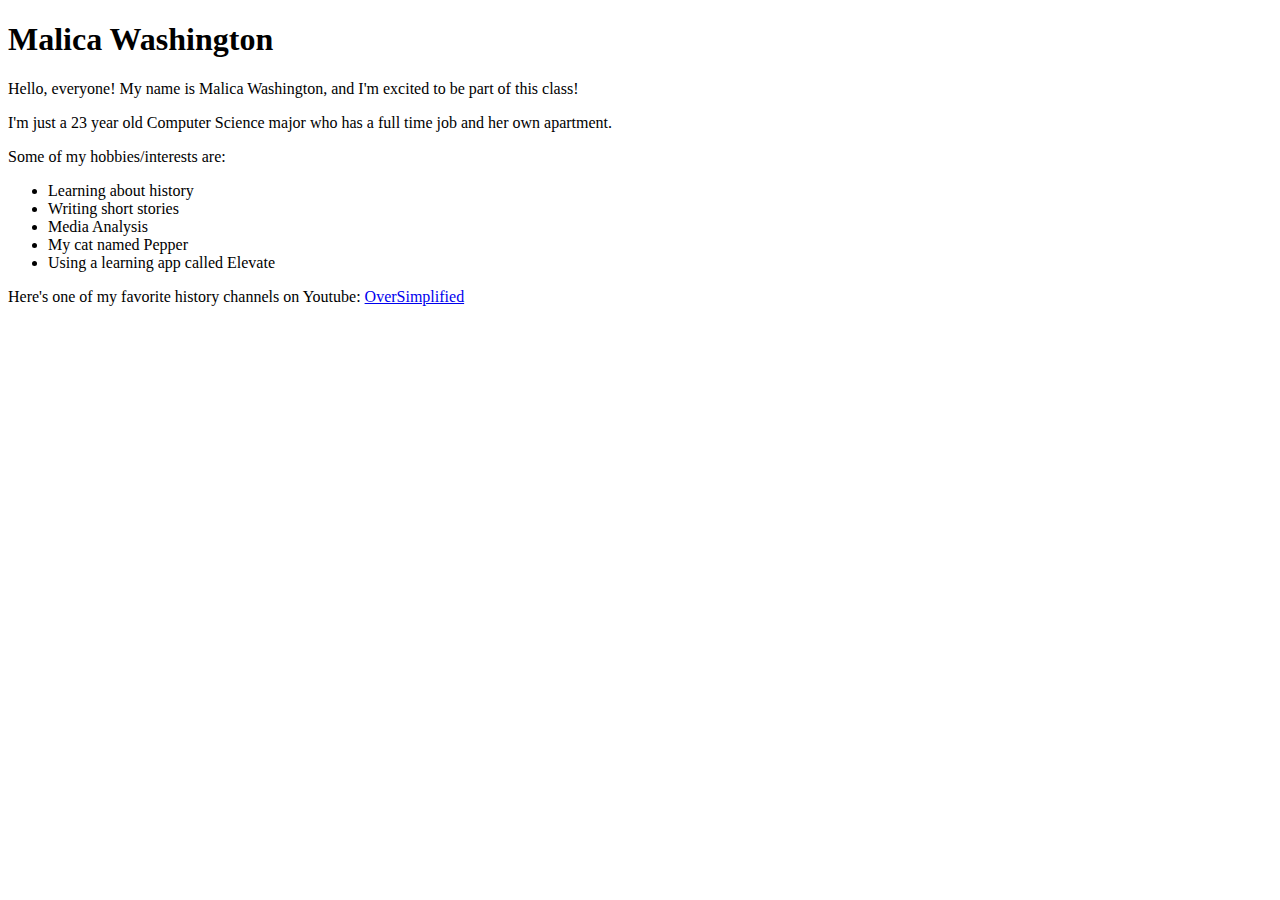
<file: Lab1/index.html>
<!DOCTYPE html>
<html lang="en">
<head>
    <meta charset="UTF-8">
    <meta name="author" content="Malica Washington">
    <meta name="description" content="This is a sample page created for Lab 1.">
    <title>Lab 1 - My First Web Page</title>
</head>
<body>    
    <h1>Malica Washington</h1>

    <p>Hello, everyone! My name is Malica Washington, and I'm excited to be part of this class! 
    <p>I'm just a 23 year old Computer Science major who has a full time job and her own apartment.</p>
    <p> Some of my hobbies/interests are:</p>

    <ul>
        <li>Learning about history</li>  
        <li>Writing short stories</li>  
        <li>Media Analysis</li>
        <li>My cat named Pepper</li>
        <li>Using a learning app called Elevate</li>
    </ul>

    <p>Here's one of my favorite history channels on Youtube: <a href="https://www.youtube.com/@OverSimplified" target="_blank">OverSimplified</a></p>
</body>
</html>
</file>
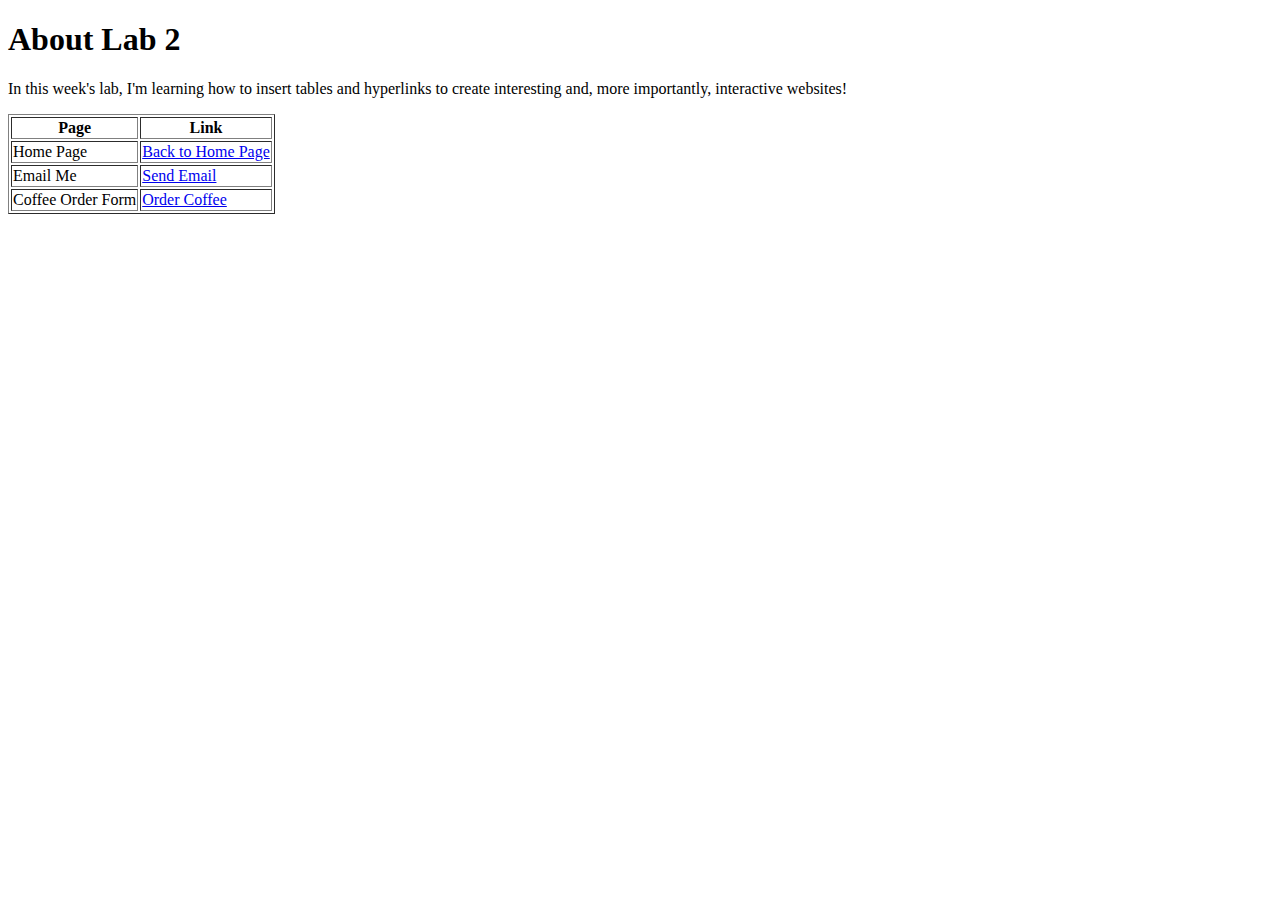
<file: Lab1/lab2-about.html>
<!DOCTYPE html>
<html lang="en">
<head>
    <meta charset="UTF-8">
    <meta name="description" content="About Lab 2 project">
    <meta name="author" content="Malica Washington">
    <title>Lab 2 - About</title>
</head>
<body>
    <h1>About Lab 2</h1>
    <p>In this week's lab, I'm learning how to insert tables and hyperlinks to create interesting and, more importantly, interactive websites!</p>

    <table border="1">
        <tr>
            <th>Page</th>
            <th>Link</th>
        </tr>
        <tr>
            <td>Home Page</td>
            <td><a href="lab2-home.html">Back to Home Page</a> </td>
        </tr>
        <tr>
            <td>Email Me</td>
            <td><a href="mailto:s01172663@tri-c.edu">Send Email</a></td>
        </tr>
        <tr>
            <td>Coffee Order Form</td>
            <td><a href="lab2-forms.html">Order Coffee</a></td>
        </tr>
    </table>
</body>
</html>
</file>
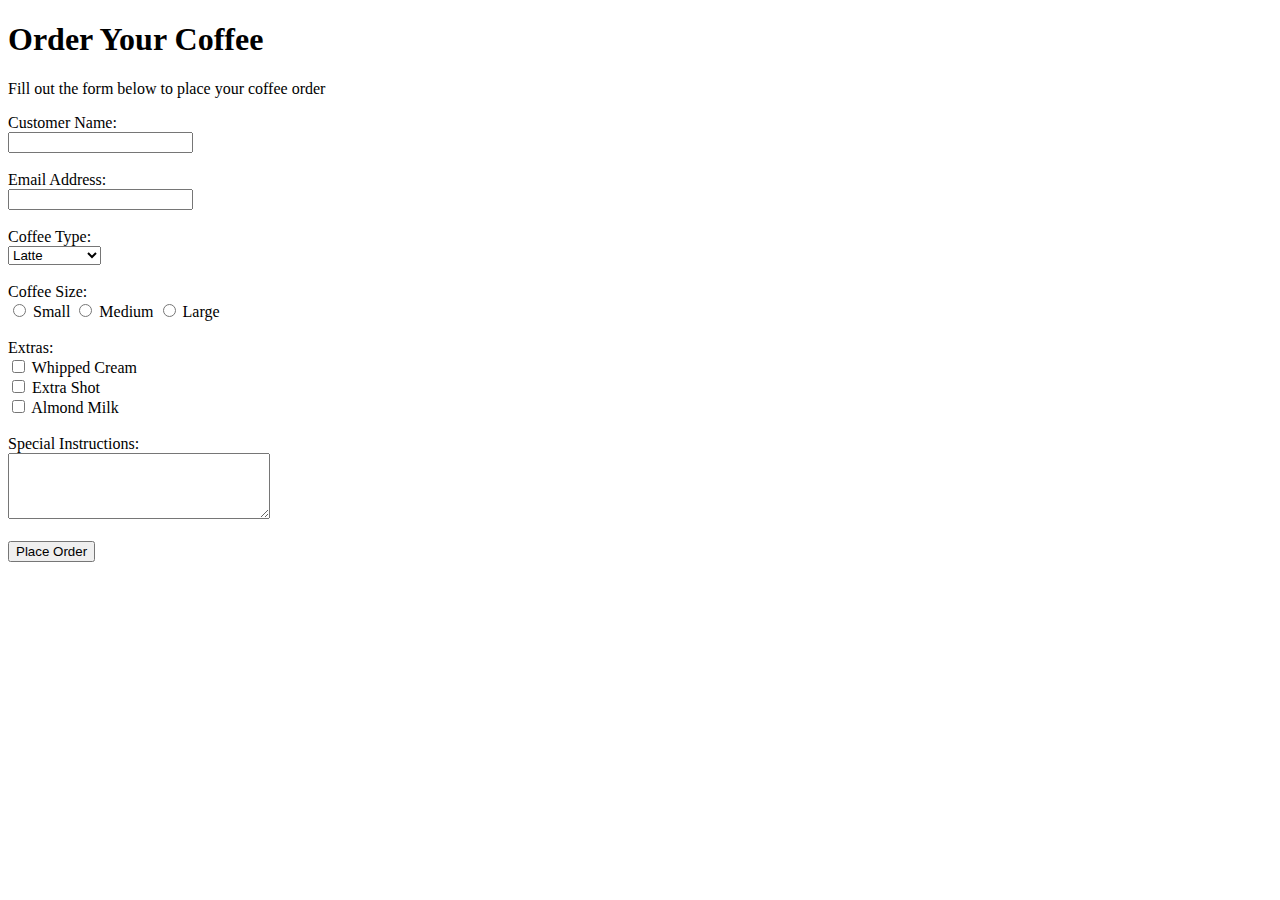
<file: Lab1/lab2-forms.html>
<!DOCTYPE html>
<html lang="en">
<head>
    <meta charset="UTF-8">
    <meta name="description" content="Coffee Order Form for Lab 2">
    <meta name="author" content="Malica Washington">
    <title>Lab 2 - Coffee Order Form</title>
</head>
<body>
    <h1>Order Your Coffee</h1>
    <p>Fill out the form below to place your coffee order</p>

    <form action="https://www.w3schools.com/action_page.php" method="get">
    <label for="name">Customer Name:</label><br>
    <input type="text" id="name" name="name"><br><br>

    <label for="email">Email Address:</label><br>
    <input type="email" id="email" name="email"><br><br>

    <label for="coffee">Coffee Type:</label><br>
    <select id="coffee" name="coffee">
      <option value="latte">Latte</option>
      <option value="cappuccino">Cappuccino</option>
      <option value="americano">Americano</option>
    </select><br><br>

    <label>Coffee Size:</label><br>
    <input type="radio" id="small" name="size" value="small">
    <label for="small">Small</label>
    <input type="radio" id="medium" name="size" value="medium">
    <label for="medium">Medium</label>
    <input type="radio" id="large" name="size" value="large">
    <label for="large">Large</label><br><br>

    <label>Extras:</label><br>
    <input type="checkbox" id="whipped" name="extras" value="whipped cream">
    <label for="whipped">Whipped Cream</label><br>
    <input type="checkbox" id="shot" name="extras" value="extra shot">
    <label for="shot">Extra Shot</label><br>
    <input type="checkbox" id="almond" name="extras" value="almond milk">
    <label for="almond">Almond Milk</label><br><br>

    <label for="instructions">Special Instructions:</label><br>
    <textarea id="instructions" name="instructions" rows="4" cols="30"></textarea><br><br>

    <input type="Submit" value="Place Order">
  </form>
</body>
</html>
</file>
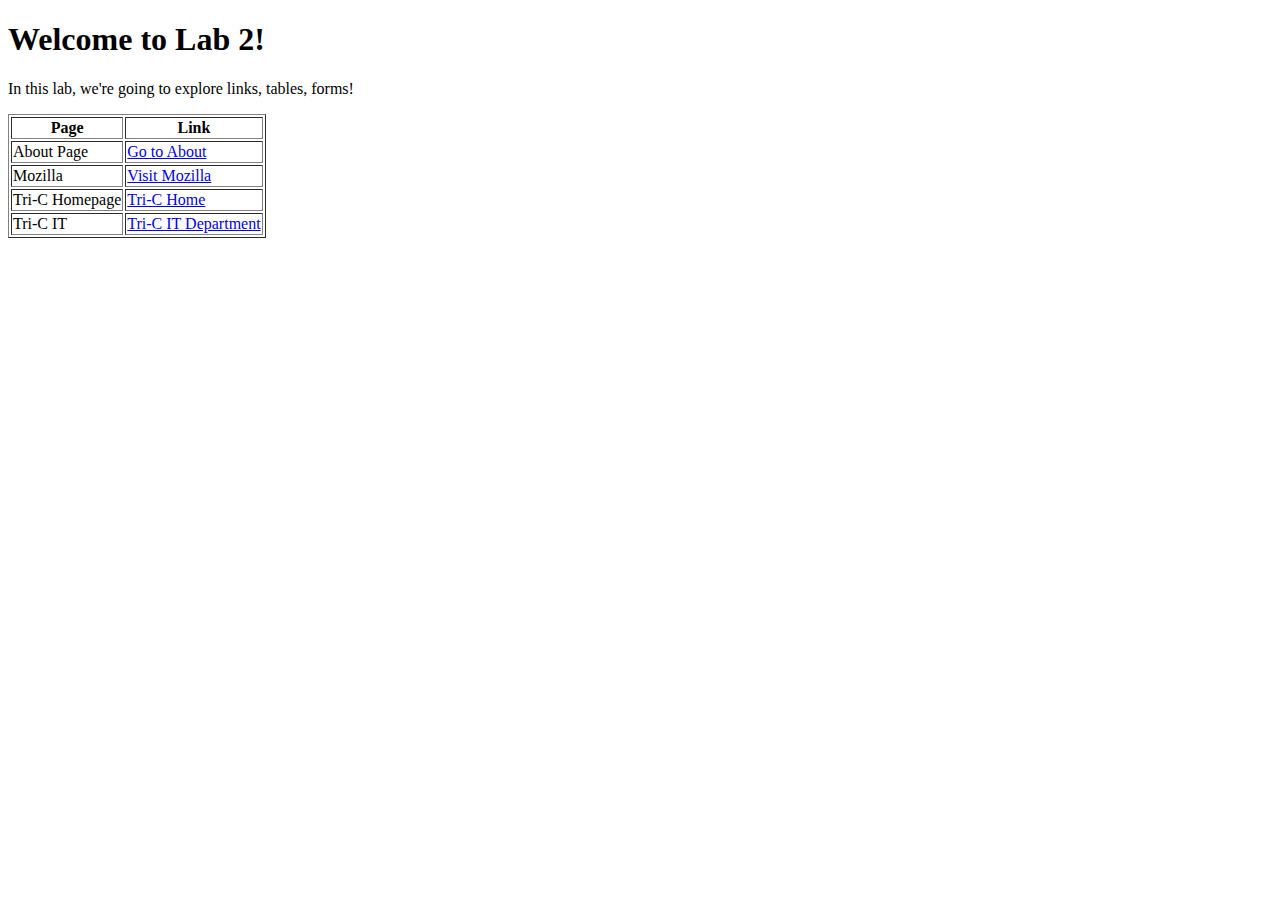
<file: Lab1/lab2-home.html>
<!DOCTYPE html>
<html lang="en">
<head>
    <meta charset="UTF-8">
    <meta name="description" content="Home page for Lab 2 project.">
    <meta name="author" content="Malica Washington">
    <title>Lab 2 - Home</title>
</head>
<body>
    <h1> Welcome to Lab 2!</h1>
    <p>In this lab, we're going to explore links, tables, forms!</p>
    
    <table border="1">
        <tr>
            <th>Page</th>
            <th>Link</th>
        </tr>
        <tr>
            <td>About Page</td>
            <td><a href="lab2-about.html">Go to About</a></td>
        </tr>
        <tr>
            <td>Mozilla</td>
            <td><a href="https://www.mozilla.org" target="_blank">Visit Mozilla</a></td>
        </tr>
        <tr>
            <td>Tri-C Homepage</td>
            <td><a href="https://www.tri-c.edu" target="_blank">Tri-C Home</a></td>
        </tr>
        <tr>
            <td> Tri-C IT</td>
            <td><a href="https://www.tri-c.edu/IT" target="_blank">Tri-C IT Department</a></td>
        </tr>
    </table>
</body>
</html>
</file>
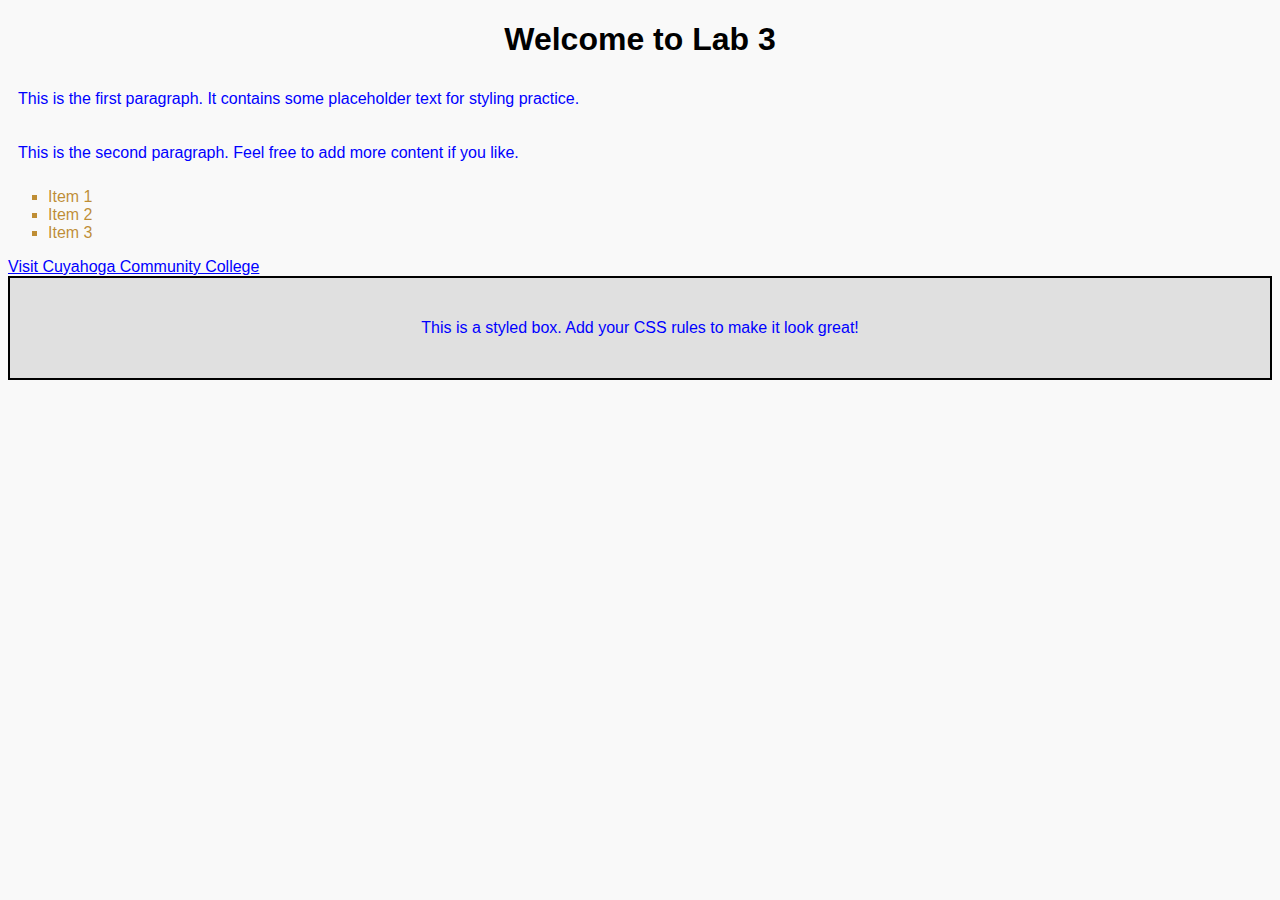
<file: Lab1/lab3-external.html>
<!DOCTYPE html>
<html lang="en">
<head>
    <meta charset="UTF-8" />
    <meta name="viewport" content="width=device-width, initial-scale=1.0" />
    <title>Lab 3 - CSS Formatting Basics</title>
  <link rel="stylesheet" href="lab3-styles.css" />
</head>
<body>
    <header><h1>Welcome to Lab 3</h1></header>
    <main>
        <p>This is the first paragraph. It contains some placeholder text for styling practice. </p>
        <p>This is the second paragraph. Feel free to add more content if you like.</p>
        <ul>
            <li>Item 1</li>
            <li>Item 2</li>
            <li>Item 3</li>
        </ul>
        <a href="https://www.tri-c.edu">Visit Cuyahoga Community College</a>
        <div class="styled-box">
            <p>This is a styled box. Add your CSS rules to make it look great!</p>
        </div>
    </main>
</body>
</html>
</file>
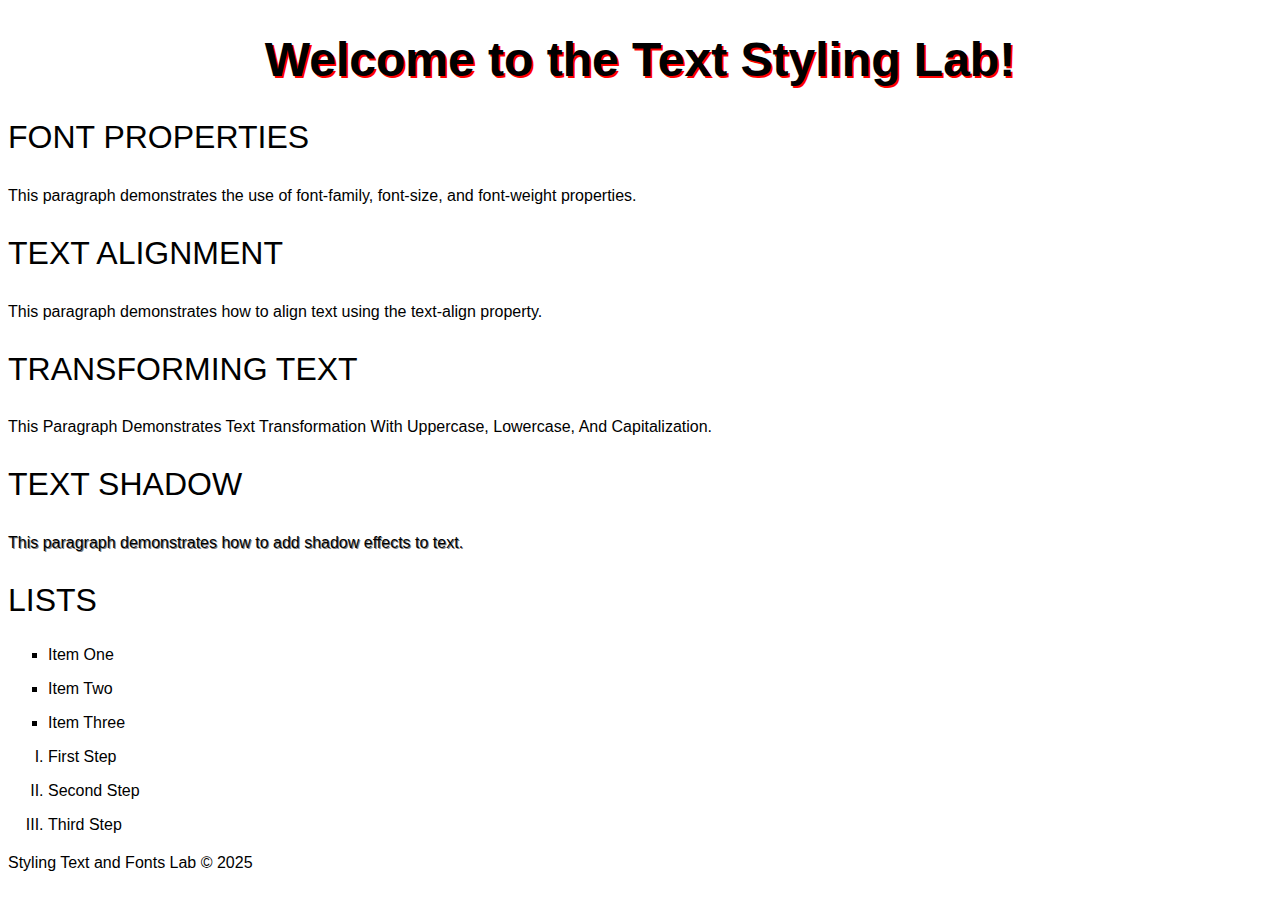
<file: Lab1/lab3-text.html>
<!DOCTYPE html>
<html lang="en">
<head>
  <meta charset="UTF-8" />
  <meta name="viewport" content="width=device-width, initial-scale=1.0" />
  <title>Styling Text and Fonts</title>
  <style>
    body {
        font-family: sans-serif;
    }
    h1 {
        font-size: 3rem;
        font-weight: bold;
        text-align: center;
        text-shadow: 2px 2px red;
    }
    h2 {
        font-size: 2rem;
        font-weight: lighter;
        text-transform: uppercase;
    }
    p {
        line-height: 1.6;
        text-align: justify;
    }
    section:nth-of-type(3) p {
        text-transform: capitalize;
    }
    section:nth-of-type(4) p {
        text-shadow: 1px 1px gray
    }

    ul {
        list-style-type: square;
    }
    ol {
        list-style-type: upper-roman;
    }
    li {
        margin: 1rem 0;
    }
    footer {
        text-align: center;
    }
  </style>
</head>
<body>
  <header>
    <h1>Welcome to the Text Styling Lab!</h1>
  </header>
  <main>
    <section>
      <h2>Font Properties</h2>
      <p>This paragraph demonstrates the use of font-family, font-size, and font-weight properties.</p>
    </section>
    <section>
      <h2>Text Alignment</h2>
      <p>This paragraph demonstrates how to align text using the text-align property.</p>
    </section>
    <section>
      <h2>Transforming Text</h2>
      <p>This paragraph demonstrates text transformation with uppercase, lowercase, and capitalization.</p>
    </section>
    <section>
      <h2>Text Shadow</h2>
      <p>This paragraph demonstrates how to add shadow effects to text.</p>
    </section>
    <section>
      <h2>Lists</h2>
      <ul>
        <li>Item One</li>
        <li>Item Two</li>
        <li>Item Three</li>
      </ul>
      <ol>
        <li>First Step</li>
        <li>Second Step</li>
        <li>Third Step</li>
      </ol>
    </section>
  </main>
  <footer>
    <p>Styling Text and Fonts Lab © 2025</p>
  </footer>
</body>
</html>
</file>
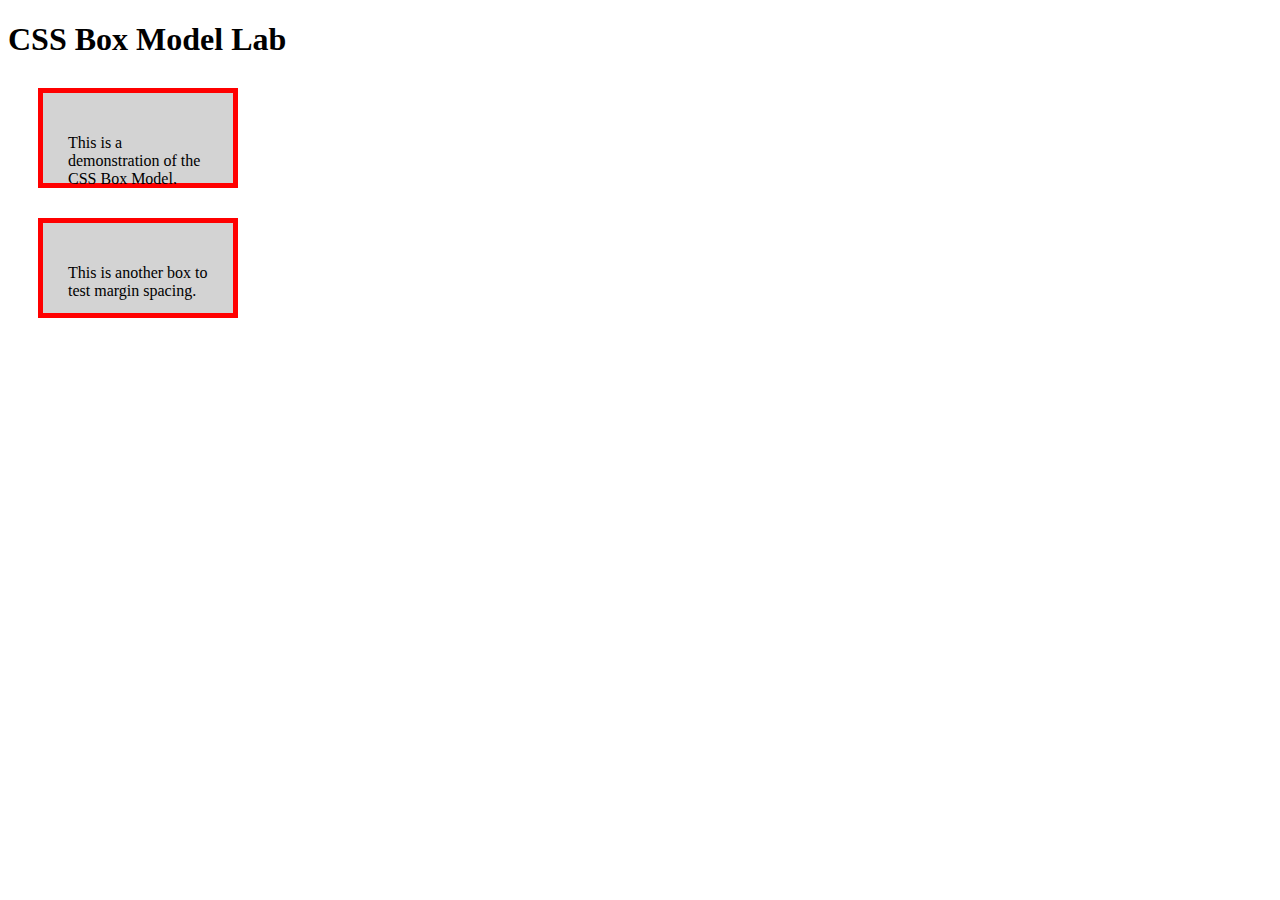
<file: Lab1/lab4-boxmodel.html>
<!DOCTYPE html>
<html lang="en">
<head>
    <meta charset="UTF-8">
    <meta name="viewport" content="width=device-width, initial-scale=1.0">
    <title>CSS Box Model Lab</title>
    <style>
        .box{
            border: 5px solid blue;
            padding: 20px;
            margin: 20px;
            box-sizing: border-box;
            background-color: lightgray;
            width: 300px;
            height: 150px;
        }
        .box{
            border: 5px solid red;
            padding: 25px;
            margin: 30px;
            box-sizing: border-box;
            background-color: lightgray;
            width: 200px;
            height: 100px;
        }
    </style>
</head>
<body>
    <h1>CSS Box Model Lab</h1>
    <div class="box">
        <p>This is a demonstration of the CSS Box Model.</p>
    </div>
    <div class="box experiment">
  <p>This is another box to test margin spacing.</p>
</div>
</body>
</html>
</file>
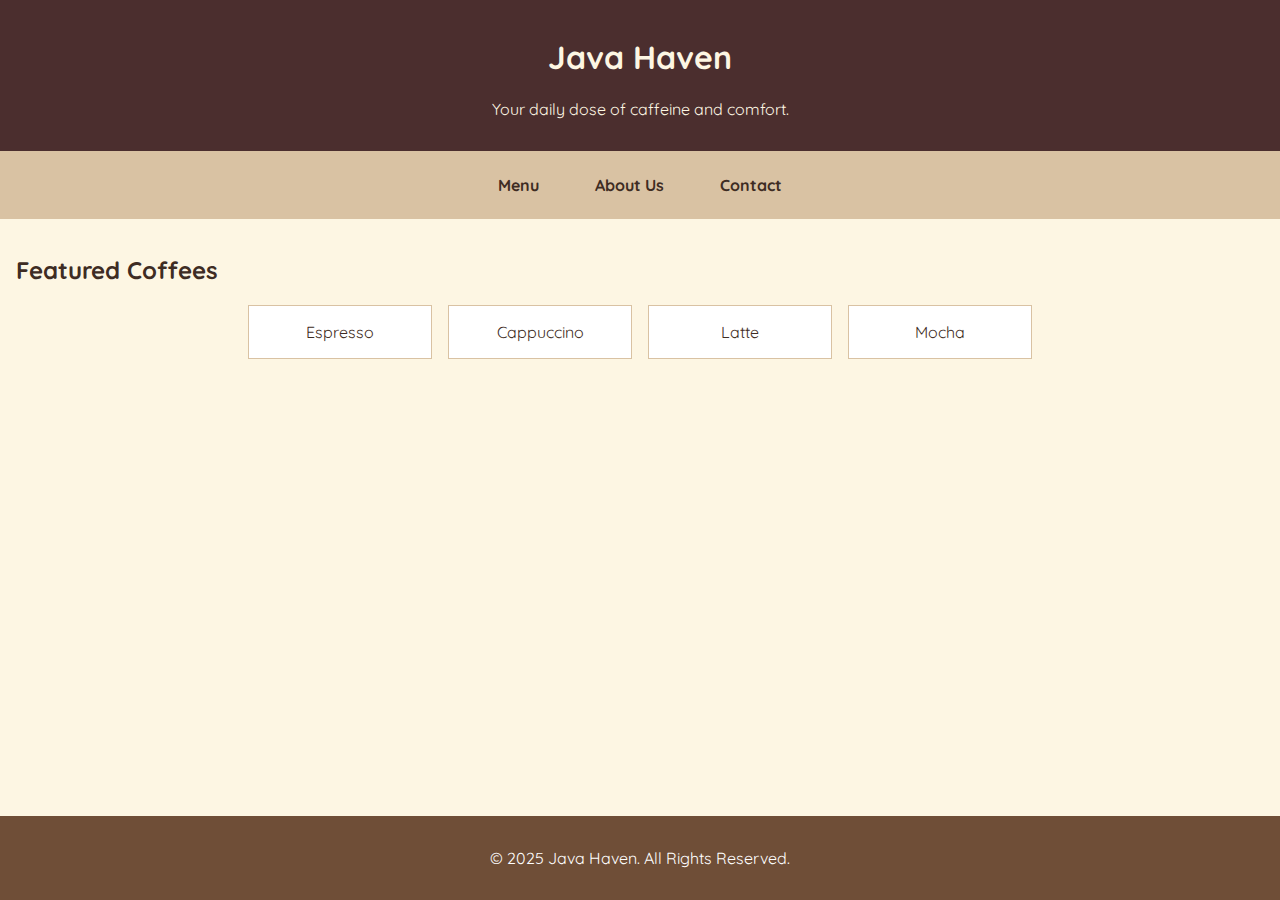
<file: Lab1/lab5-coffee_shop.html>
<!DOCTYPE html>
<html lang="en">
<head>
    <meta charset="UTF-8">
    <meta name="viewport" content="width=device-width, initial-scale=1.0">
  <title>Java Haven</title>
  <link rel="stylesheet" href="lab5-style.css">
  <link href="https://fonts.googleapis.com/css2?family=Quicksand:wght@400;700&family=Playfair+Display&display=swap" rel="stylesheet">
</head>
<body>
    <header class="header">
    <h1>Java Haven</h1>
    <p>Your daily dose of caffeine and comfort.</p>
    </header>
    <nav class="nav">
    <ul>
      <li><a href="#menu">Menu</a></li>
      <li><a href="#about">About Us</a></li>
      <li><a href="#contact">Contact</a></li>
    </ul>
    </nav>
    <main class="main-content">
    <h2>Featured Coffees</h2>
    <div class="flex-container">
      <div class="flex-item">Espresso</div>
      <div class="flex-item">Cappuccino</div>
      <div class="flex-item">Latte</div>
      <div class="flex-item">Mocha</div>
    </div>
  </main>
   <footer class="footer">
    <p>&copy; 2025 Java Haven. All Rights Reserved.</p>
  </footer>
</body>
</html>
</file>
<file: Lab1/lab3-styles.css>
body {
    background-color: #f9f9f9;
    font-family: Arial, sans-serif;
}
h1 {
    color: black;
    text-align: center;
}
p {
    color: blue;
    padding: 10px;
}
ul {
    list-style-type: square;
}
ul li {
    color: rgba(177, 117, 6, 0.812)
}
a {
    color: blue;
    text-decoration: underline;
}
a:hover {
    text-decoration: none;
}
.styled-box {
    border: 2px solid black;
    background-color: #e0e0e0;
    padding: 15px;
    text-align: center;
}
</file>
<file: Lab1/lab5-style.css>
body {
    margin: 0;
    font-family: 'Quicksand', sans-serif;
    display: grid;
    grid-template-areas:
        "header"
        "nav"
        "main"
        "footer";
    grid-template-rows: auto auto 1fr auto;
    min-height:100vh;
    background-color: #fdf6e3;
    color: #3e2c23;
}

.header {
    grid-area: header;
    background-color: #4b2e2e;
    color: #fdf6e3;
    padding: 1rem;
    text-align: center;
}

.nav {
    grid-area: nav;
    background-color: #d9c2a3;
    padding: 0.5rem;
}

.nav ul {
    display: flex;
    justify-content: center;
    gap: 2rem;
    list-style: none;
    padding: 0;
}

.nav a {
    text-decoration: none;
    color: #3e2c23;
    font-weight: bold;
    transition: all 0.3s ease;
    padding: 8px 12px;
    border-radius: 4px;
}

.nav a:hover {
    background-color: #d9c2a3;
    text-decoration: underline;
    color: #4b2e2e;
}

.main-content {
    grid-area: main;
    padding: 1rem;
}

.flex-container {
    display: flex;
    flex-wrap: wrap;
    gap: 1rem;
    justify-content: center;
}

.flex-item {
    background-color: #ffffff;
    border: 1px solid #d9c2a3;
    padding: 1rem;
    width: 150px;
    text-align: center;
    box-shadow: 2px 2px 5px rgba(0,0,0,0,1);
}

.footer {
    grid-area: footer;
    background-color: #6f4e37;
    color: white;
    text-align: center;
    padding: 1rem;
}

@media (max-width: 600px) {
    .nav ul {
        flex-direction: column;
        align-items: center;
    }

    .flex-container {
        flex-direction: column;
        align-items: center;
    }

    .flex-item:hover {
  transform: scale(1.05);
  box-shadow: 0 4px 8px rgba(0,0,0,0.2);
    }
}
</file>
